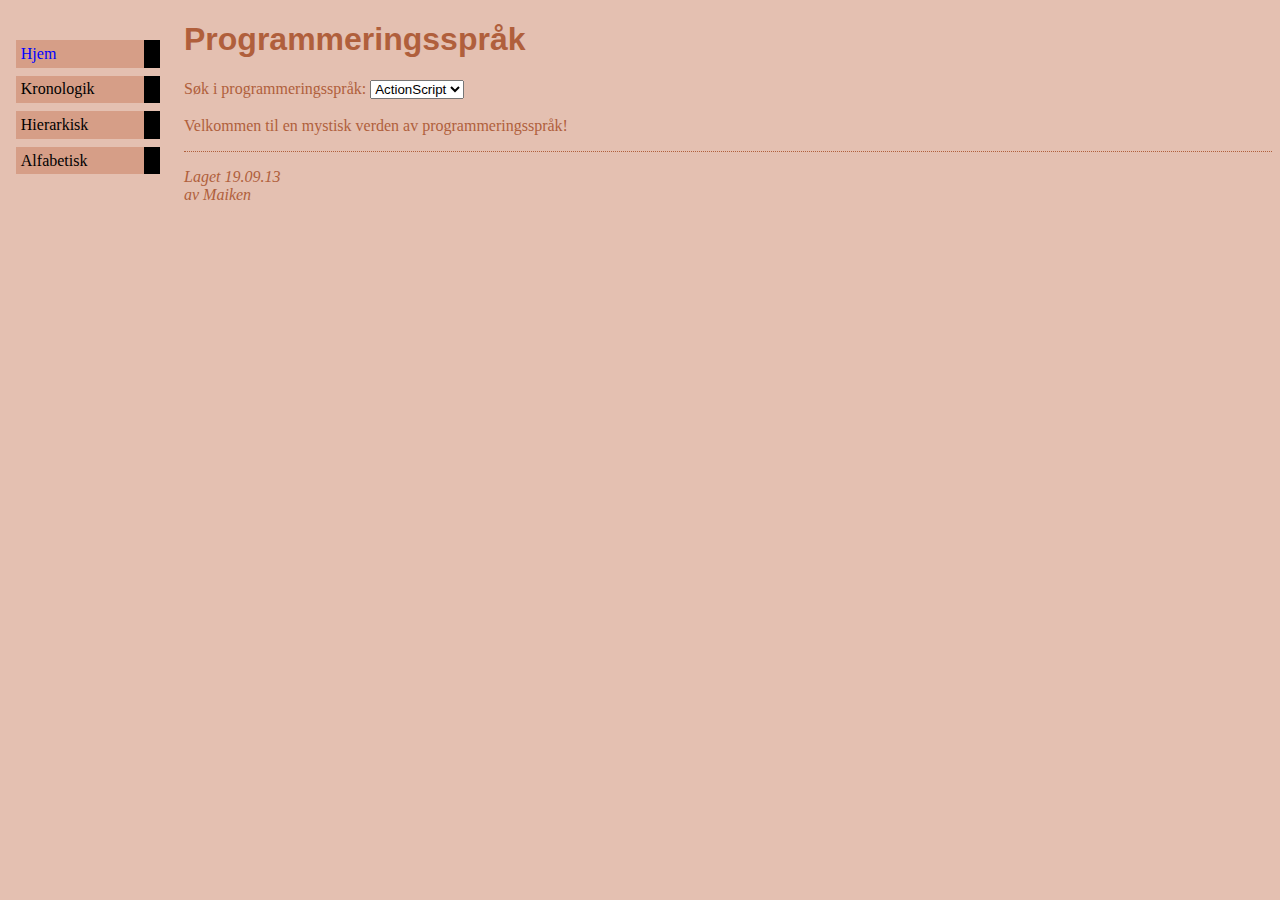
<file: index.html>
<!DOCTYPE html>

<html>

<head>
	<meta charset="utf-8">
	<title>Program languages</title>
	
	<!--stylesheet-->
	<link rel="stylesheet" href="lab2.css">
	
	<!-- JavaScript -->
	<script type="text/javascript" src="proglangs2.js"></script>
	
	
</head>

<body>

<!-- Navigerings meny -->
<ul class="navbar" >
	<li><a href="index.html">Hjem</a>
	<li><a href="" onclick="myFunction()">Kronologik</a>
	<li><a href="" onclick="myFunction()">Hierarkisk</a>
	<li><a href="" onclick="myFunction()"> Alfabetisk</a>
	</ul>
	

	
	<!-- hoved innhold -->
	<h1>Programmeringsspråk</h1>
	
	

	
	<form action="">
		<!--ord som blir vist når intet språk er selektert -->
		<label for="proglangs"> Søk i programmeringsspråk:</label>
		
		<!-- name/egennavn, id/ved bruk av script,  -->
		<select name="select-pl" id="proglangs" onChange="printToOutputBox(this)">

		
		<!-- <select name="myList">  -->
			<option value="ActionScript">ActionScript</option>
			<option value="AppleScript">AppleScript</option>
			<option value="Asp">Asp</option>
			<option value="BASIC">BASIC</option>
			<option value="C">C</option>
			<option value="C++">C++</option>
			<option value="Clojure">Clojure</option>
			<option value="COBOL">COBOL</option>
			<option value="ColdFusion">ColdFusion</option>
			<option value="Erlang">Erlang</option>
			<option value="Fortran">Fortran</option>
			<option value="Groovy">Groovy</option>
			<option value="Haskell">Haskell</option>
			<option value="Java">Java</option>
			<option value="JavaScript">JavaScript</option>
			<option value="Lisp">Lisp</option>
			<option value="Perl">Perl</option>
			<option value="PHP">PHP</option>
			<option value="Python">Python</option>
			<option value="Ruby">Ruby</option>
			<option value="Scala">Scala</option>
			<option value="Scheme">Scheme</option>
		</select>
	</form>
	<br>
	<span id="outputbox">Velkommen til en mystisk verden av programmeringsspråk!</span>
	<script src="proglangs2.js"></script>
	
	
	
	
	<!-- forfatter og dato-->
	<address>Laget 19.09.13 <br>
			av Maiken </adress>
	
	
</body>
</html>
</file>
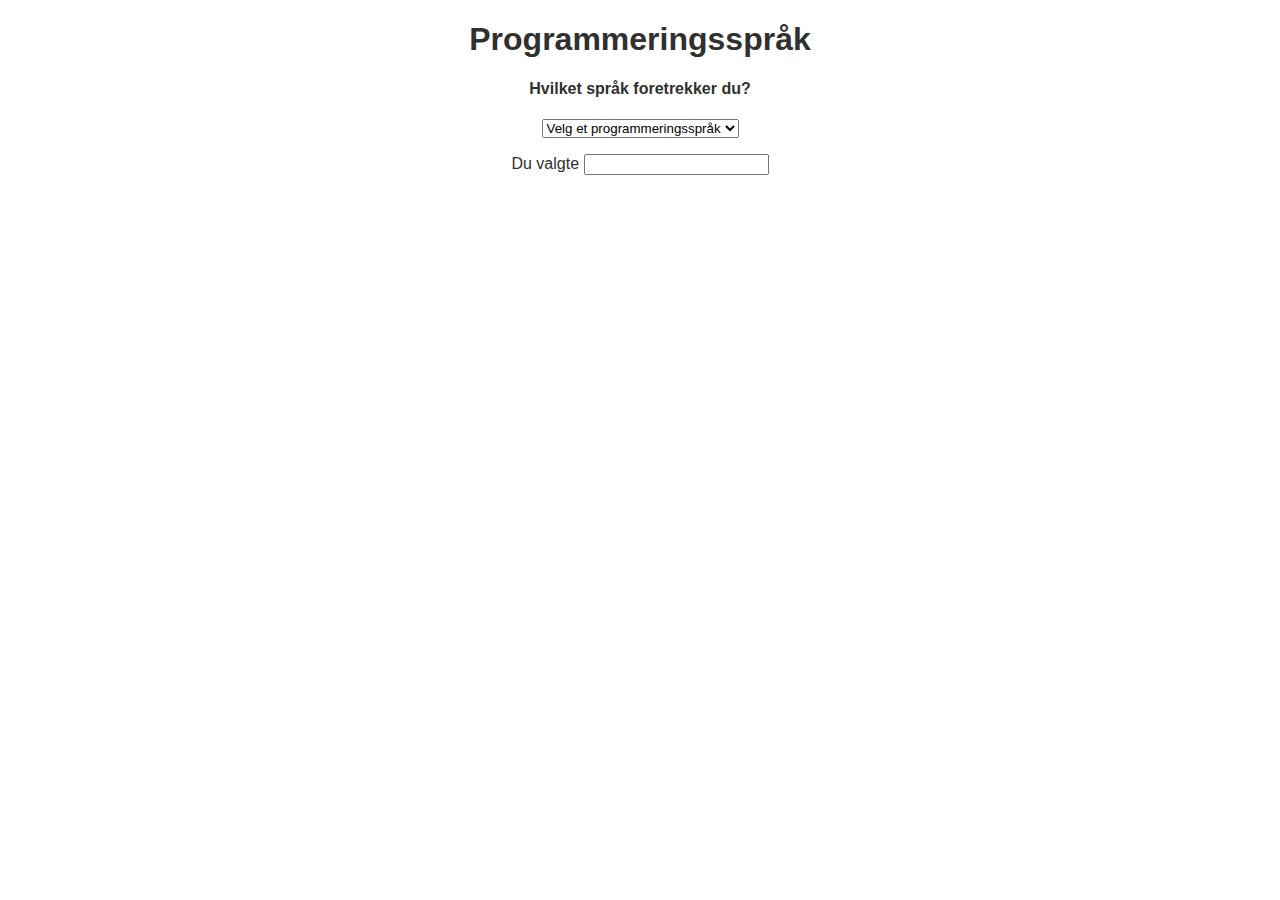
<file: dropdown.html>
<!DOCTYPE html>

<!--
  LAB1
  Navn: Maiken Somby Flågan
  Jeg samarbeidet med:
  Tiden jeg har brukt på oppgaven: ...
-->

<html>
<head>
 <meta charset="utf-8">
 <title>Programmeringsspråk (versjon 0.0.1)</title>
 
 <!-- java scriptet -->
 <script type="text/javascript" src="proglangs.js"></script>
  
 <!-- Laste inn Javascript biblioteker -->
 <script type="text/javascript" src="jquery-1.10.2.min.js">  </script>

 <!-- Inkludere CSS -->
 <link rel="stylesheet" href="proglangs.css" type="text/css" media="all" />
 
 </head>
<body>

<h1>Programmeringsspråk</h1> 
<p><h4>Hvilket språk foretrekker du?</h4></p>

<form action="">
<select id="myList" onchange="proglangs()">
<option value="IKKE" selected>Velg et programmeringsspråk</option>
<option value="ActionScript">ActionScript</option>
<option value="AppleScript">AppleScript</option>
<option value="Asp">Asp</option>
<option value="BASIC">BASIC</option>
<option value="C">C</option>
<option value="C++">C++</option>
<option value="Clojure">Clojure</option>
<option value="COBOL">COBOL</option>
<option value="ColdFusion">ColdFusion</option>
<option value="Erlang">Erlang</option>
<option value="Fortran">Fortran</option>
<option value="Groovy">Groovy</option>
<option value="Haskell">Haskell</option>
<option value="Java">Java</option>
<option value="JavaScript">JavaScript</option>
<option value="Lisp">Lisp</option>
<option value="Perl">Perl</option>
<option value="PHP">PHP</option>
<option value="Python">Python</option>
<option value="Ruby">Ruby</option>
<option value="Scala">Scala</option>
<option value="Scheme">Scheme</option>
</select>

<p>Du valgte <input type="text" span id="favorite"></span></p>
</form>

</body>
</html>
</file>
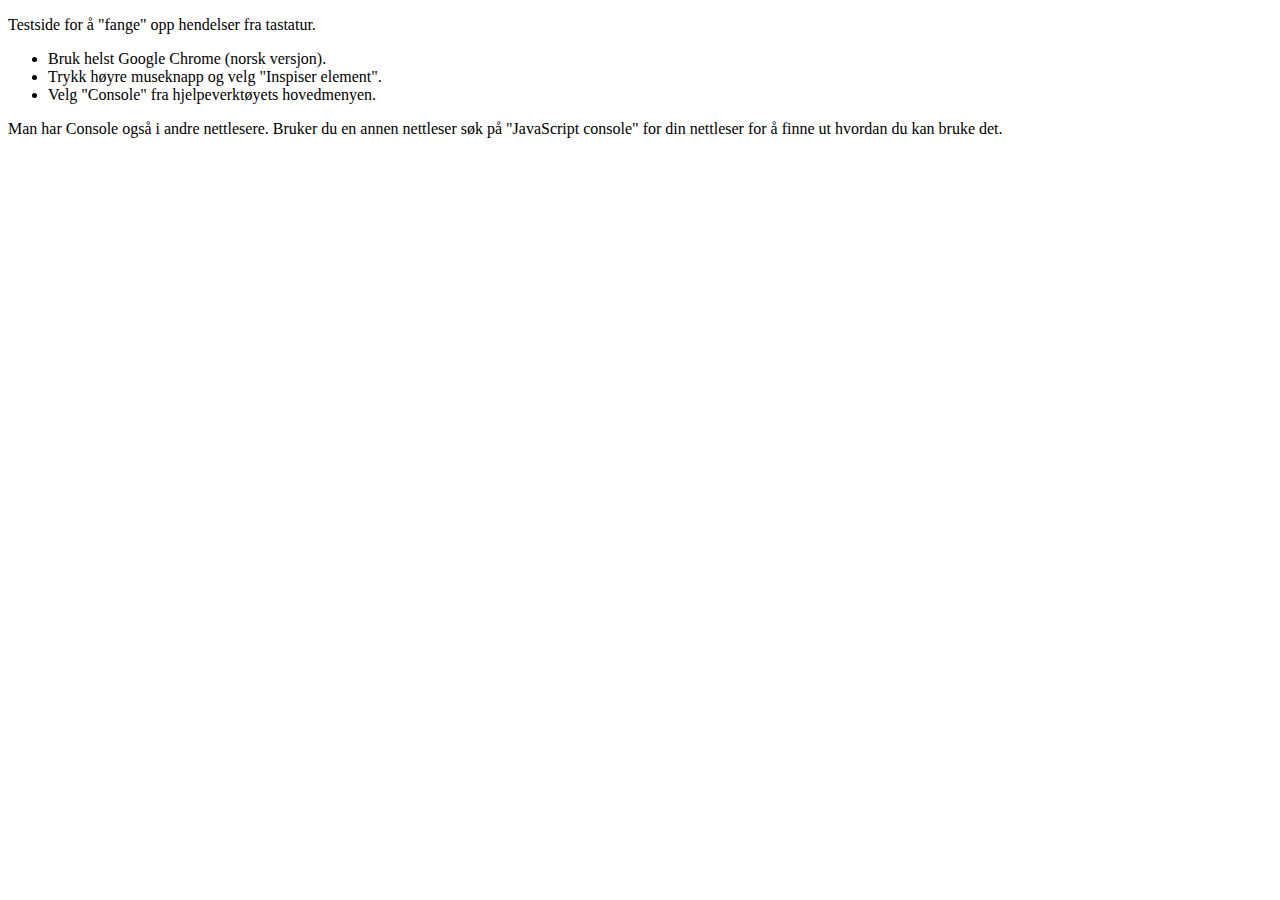
<file: lab3_oppg0.html>
<!DOCTYPE html>
<html lang="en">
<head>
	<meta charset="utf-8">
	<title>Hendelser med jQuery</title>
	<link rel="stylesheet" href="lab3.css">
	<script src="js/jquery-1.8.1.js"></script>
    
	<script>
	$(function() {
		// Setter en observatør for keydown hendelse på noden document.body
	    $(document.body).on('keydown', function(e) {
		
		// Sorter ut de tastetrykkene man ønsker å gi en respons på
		// Her brukes strukturen switch som finnes i de fleste programmeringsspråk
		switch (e.which) {
			// tastekode for venstre pil; responsen er en utskrift til konsollen (innebygd i nettlesere)
			case 37:
			var x = ("Venstre piltast er trykket!");
				// Her og i andre case skal koden for å skrive til innerHTML skrives (deloppgave 0)
				console.log(x);
				break;
        
			// tastekode for høyre pil
			case 39:
			var x = ("Høyre piltast er trykket!");
				console.log(x);
				break;
				
			// Her skal koden for å behandle andre tastetrykk skrives (deloppgave 0)
			
			//tastekode for pil opp
			case 38:
			var x = ("Øvre piltast er trykket!");
				console.log(x);
				break;
				
			//tastekode for pil ned
			case 40:
			var x = ("Nedre piltast er trykket!");
				console.log(x);
				break;
			
		}
		
		$("#keypressed").html(x);
		$("#keypressed").addClass ("blue");
        		
		});
	});
	
	</script>

	</head>

<body>
	<p>Testside for å "fange" opp hendelser fra tastatur.</p>
	<p>
		<ul>
			<li>Bruk helst Google Chrome (norsk versjon).</li> 
			<li>Trykk høyre museknapp og velg "Inspiser element".</li> 
			<li>Velg "Console" fra hjelpeverktøyets hovedmenyen.</li>
		</ul>
	</p>
	<p>Man har Console også i andre nettlesere. Bruker du en annen nettleser søk på "JavaScript console" for din nettleser for å finne ut hvordan du kan bruke det.</p>
	<!-- Oppgaveløsning skal implementeres her -->
	
	<p id="keypressed"> </p>
	
</body>
</html>
</file>
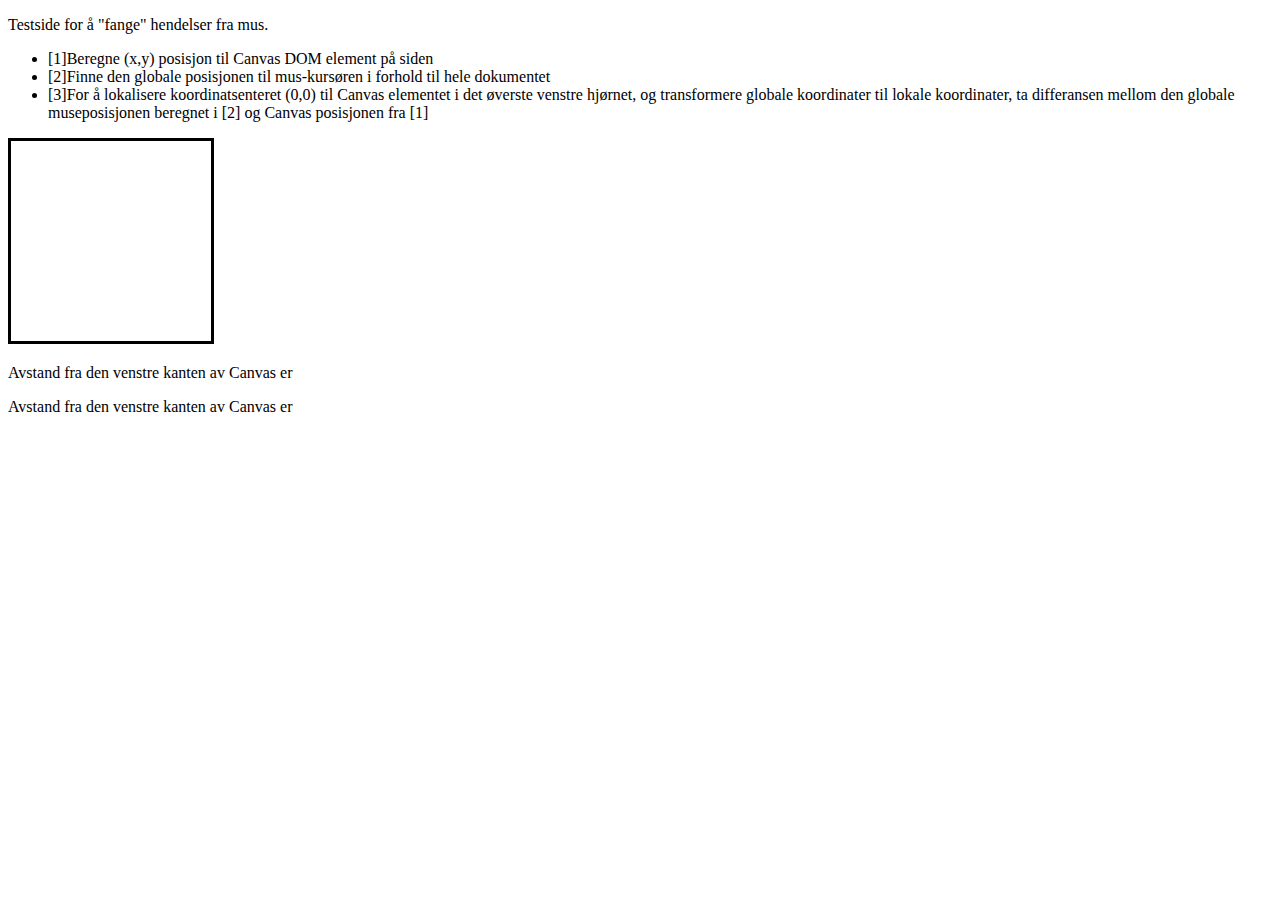
<file: lab3_oppg1.html>
<!DOCTYPE html>
<html lang="en">
<head>
	<meta charset="utf-8">
	<title>Hendelser med jQuery</title>
	<link rel="stylesheet" href="lab3.css">
	<script src="js/jquery-1.8.1.js"></script>
   
   <script>
	
	$(function() {
		// Definerer variablen canvas med referanse til objekt (i DOM) med id my_canvas
		var canvas = $('#my_canvas');

		// Beregner (x,y) posisjon til canvas DOM-element på siden
		var canvasPosition = {
			x: canvas.offset().left,
			y: canvas.offset().top
		};
		
		// Her fanges click hendelse opp med jQuery metoden
		// e refererer til hendelse(event) som da gir mulighet til å kalle tilgjengelige metoder
		canvas.on('click', function(e) {
		
		
		// Bruker pageX og pageY for å få posisjonen til mus i forhold til hele siden (ikke my_canvas)
			var mouse = {
				x: e.pageX - canvasPosition.x,
				y: e.pageY - canvasPosition.y
			}
		
		/*
		   Nå har du lokale koordinater i mouse.x og mouse.y som er beregnet i forhold til det lokale 
		   koordinatsystemet i my_canvas med (0,0) i det øverste venstre hjørne
		*/
			// Skriv koordinatene ut til console basert på lab3_v1
			// oppgave 2 a) besvares her
				console.log(mouse.x + "," + mouse.y);
				
				
							
		   
			// Her skrives koordinatene ut til en <span> node
			// Man skriver til innerHTML og også legger på stil (farge osv.)
			// oppgave 2 b) besvares her
				$("#x").html(mouse.x) .addClass("blue1");
				$("#y").html(mouse.y) .addClass("purple");
				
			
			return false;
		});
	}); 
	</script>
</head>
<body>
	<p>Testside for å "fange" hendelser fra mus.</p>
	<p>
		<ul>
			<li>[1]Beregne (x,y) posisjon til Canvas DOM element på siden</li> 
			<li>[2]Finne den globale posisjonen til mus-kursøren i forhold til hele dokumentet</li> 
			<li>[3]For å lokalisere koordinatsenteret (0,0) til Canvas elementet i det øverste venstre hjørnet, og transformere globale koordinater til lokale koordinater, ta differansen mellom den globale museposisjonen beregnet i [2] og Canvas posisjonen fra [1] </li>
		</ul>
	</p>
	
	<!-- Oppgaveløsning skal implementeres her -->
	<canvas id="my_canvas"></canvas>
				<p>Avstand fra den venstre kanten av Canvas er <span id="x"></span></p>
				<p>Avstand fra den venstre kanten av Canvas er <span id="y"></span></p>
</body>
</html>
</file>
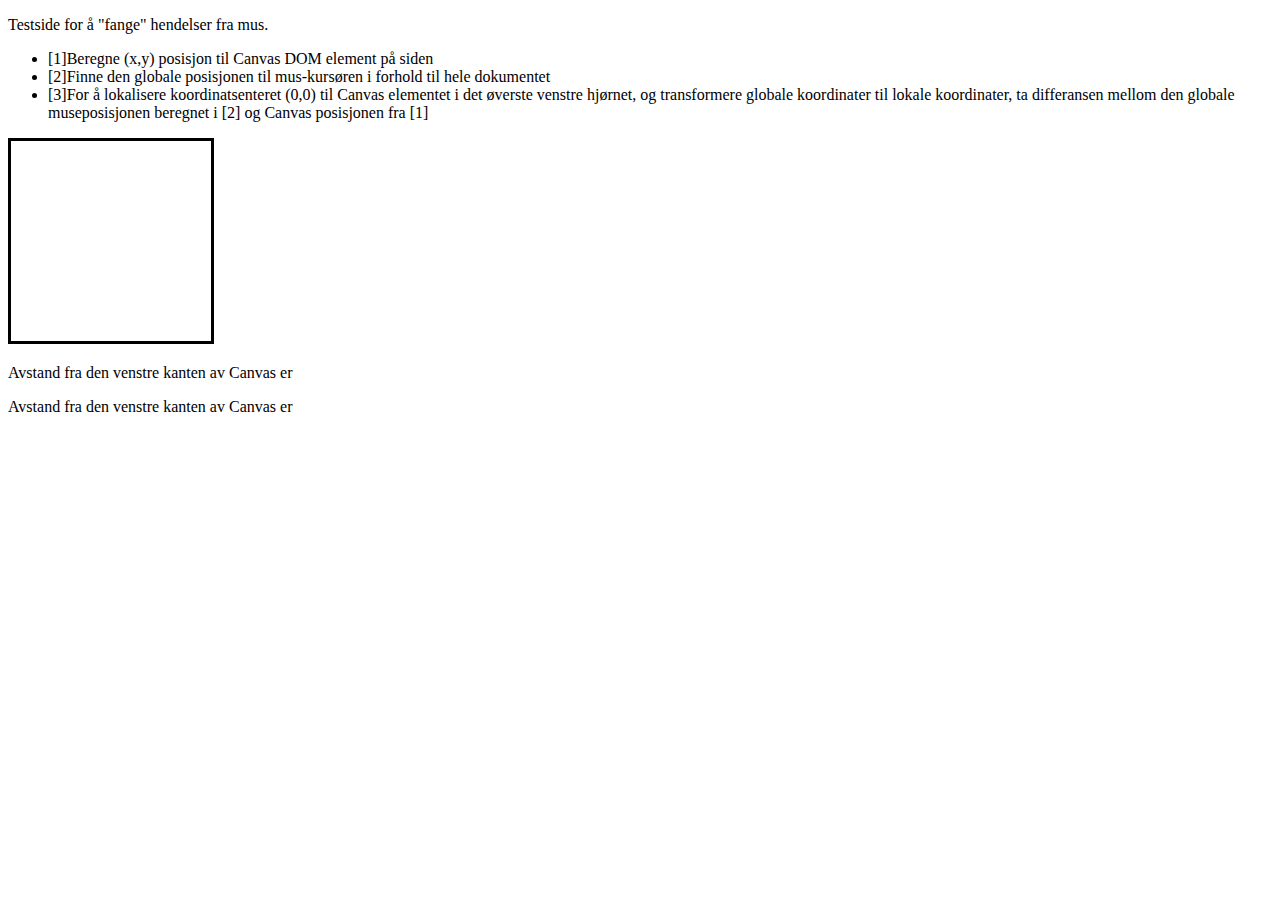
<file: lab3_oppg2.html>
<!DOCTYPE html>
<html lang="en">
<head>
	<meta charset="utf-8">
	<title>Hendelser med jQuery</title>
	<script src="js/jquery-1.8.1.js"></script>
	<!-- Setter inn jcanvas biblioteket som bygger på jQuery -->
	<script src="js/jcanvas.min.js"></script>
	<link rel="stylesheet" href="lab3.css">
	
    <script>
	$(function() {
		// Definerer variablen canvas med referanse til objekt (i DOM) med id my_canvas
		var canvas = $('#my_canvas');

		// Beregner (x,y) posisjon til canvas DOM-element på siden
		var canvasPosition = {
			x: canvas.offset().left,
			y: canvas.offset().top
		};
		
		// Her "fanges" click hendelse opp med jQuery metoden
		// e refererer til hendelse (event) som da gir mulighet til å kalle tilgjengelige metoder
		canvas.on('click', function(e) {

		// Setter inn denne metode for å unngå standardrespons på standardhendelser til mus
			//e.preventDefault();
		
		// Bruker pageX og pageY for å få posisjonen til mus i forhold til hele siden (ikke my_canvas)
			var mouse = {
				x: e.pageX - canvasPosition.x,
				y: e.pageY - canvasPosition.y
			}
		
		/*
		   nå har du lokale koordinater mouse.x og mouse.y som er beregnet i forhold til det lokale 
		   koordinatsystemet i my_canvas med (0,0) i den øverste venstre hjørne
		*/
			// Skriv koordinatene ut til console basert på lab3_v2
			// Kopier fra lab2_v2
				console.log(mouse.x + "," + mouse.y);
			
			// Her er det bare å kopiere lignende løsning fra lab3_v2
			// for å skrive ut til <span> elementnoden
				$("#x").html(mouse.x) .addClass("blue1");
				$("#y").html(mouse.y) .addClass("purple");
			
			// Dette er kode for deloppgave 2
			// Her er to metoder kalt opp etter hverandre og begge tilhører objektet canvas
			canvas.clearCanvas({
				x: 0, y: 0,
				width: canvas.width,
				height: canvas.height
			})
			
			.drawText({
			// Her besvares deloppgave 2 (se lenken til jCanvas dokumentasjon i oppgaveteksten)	
				fillStyle: "black",
				strokeStyle: "black",
				strokeWidth: "#1",
				x:mouse.x, y:mouse.y,
				font: "8pt Verdana, sans-serif",
				text: mouse.x + "," + mouse.y
				});
			
 
			return false;
		});
	}); 
	</script>
</head>
<body>
	<p>Testside for å "fange" hendelser fra mus.</p>
	<p>
		<ul>
			<li>[1]Beregne (x,y) posisjon til Canvas DOM element på siden</li> 
			<li>[2]Finne den globale posisjonen til mus-kursøren i forhold til hele dokumentet</li> 
			<li>[3]For å lokalisere koordinatsenteret (0,0) til Canvas elementet i det øverste venstre hjørnet, og transformere globale koordinater til lokale koordinater, ta differansen mellom den globale museposisjonen beregnet i [2] og Canvas posisjonen fra [1] </li>
		</ul>
	</p>
	
	<!-- Oppgaveløsning skal implementeres her -->
		<canvas id="my_canvas"></canvas>
			<p>Avstand fra den venstre kanten av Canvas er <span id="x"></span></p>
			<p>Avstand fra den venstre kanten av Canvas er <span id="y"></span></p>
	
</body>
</html>
</file>
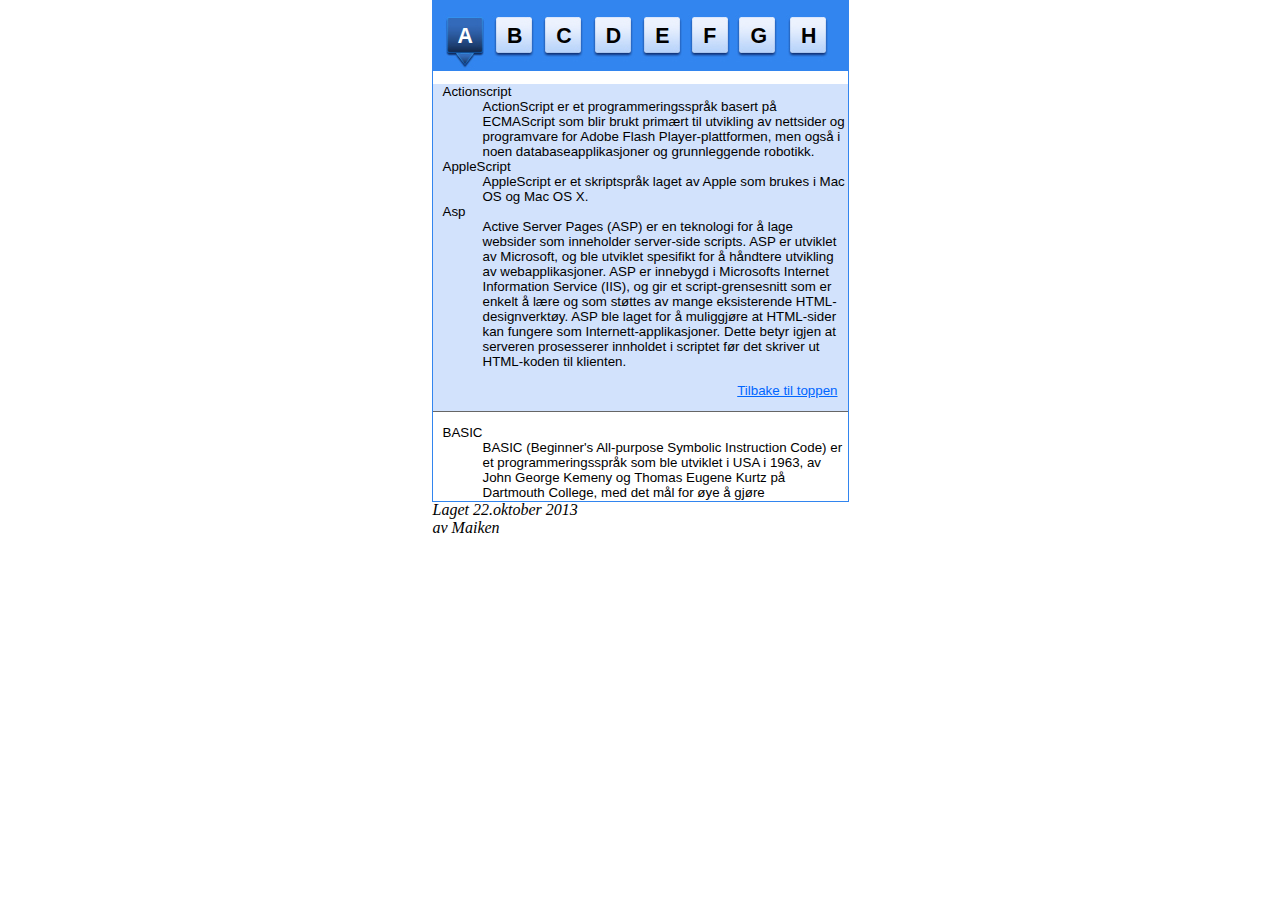
<file: lab4.html>
<!DOCTYPE html>
<html xlns="http://www.w3.org/1999/xhtml" xml:lang="en">
<head>
	<meta charset="utf-8">
	<title>Lab4 alfabetisk liste</title>
	<!-- jQuery javascript bibliotek-->
	<script src="js/jquery-1.8.1.js"></script>
	<script src="js/jquery.scrollTo-1.4.7.js"></script>

	<!-- CSS -->
	<link rel="stylesheet" type="text/css" href="lab4.css" />

	<script>
	$(function() {
	
		// Markere lenken og rulle til det selekterte elementet i DOM
		$(".firstUL li").each(function() {
			$(this).click(function() { //Fange hendelser når brukeren klikker på en av bokstavene
				$(".firstUL li").removeClass("selected"); //I utgangspunktet fjernes klassen selected, hvis den finnes
				$(this).addClass("selected"); //Legg til "selected"-klassen til det elementet brukeren har klikket på 
				elementClick = $(this).attr("id"); //Få tak i den tilsvarende "id", feks "a", "b", "c" osv.. 
				
				//Rulle til det selekterte DOM-elementet 
				$(".content-container").scrollTo($("#content-for-"+elementClick), 800);
				
				//Endre bakgrunnsfarge
				$(".content-container div").css( {'background-color' : '#ffffff'} );
				$(".content-container #content-for-"+elementClick).css( {'background-color' : '#d2e2fc'} );
			});	
		});
		
		
		//Markere "A" og rulle til toppen når "Tilbake til toppen" blir klikket på
		$('.return-to-top').click(function() {
			$(".firstUL li").each(function() {
				$( ".firstUL li").removeClass( "selected" );
				});
				
				//Legg klassen selected til første bokstav i alfabetet
				$("#a").addClass("selected");
				//Rulle til et element, her "A"
				$(".content-container").scrollTo($("#content-for-a"), 800);
				//Bytte bakgrunnsfargen til blå for selektert div og hvit til resten
				$(".content-container div").css({'background-color' : '#ffffff'} );
				$(".content-container #content-for-a").css( {'background-color' : '#d2e2fc'} );
			});
	
	});
	
	</script>
</head>

<body>

<div id="body-container">
	
	<div class="glossary-container"> 
	<!-- ALFABETBEHOLDER -->
		<ul class="firstUL">
			<li id="a" class="selected">A</li> <!-- Bokstaven A selekteres når listen åpnes første gang -->
			<li id="b">B</li>
			<li id="c">C</li>
			<li id="d">D</li>
			<li id="e">E</li>
			<li id="f">F</li>
			<li id="g">G</li>
			<li id="h">H</li>
	<!--	<li id="i">I</li>
			<li id="j">J</li>
			<li id="k">K</li>
			<li id="l">L</li>
			<li id="m">M</li>
			<li id="n">N</li>
			<li id="o">O</li>
			<li id="p">P</li>
			<li id="q">Q</li>
			<li id="r">R</li>
			<li id="s">S</li>
			<li id="t">T</li>
			<li id="u">U</li>
			<li id="v">V</li>
			<li id="w">W</li>
			<li id="x">X</li>
			<li id="y">Y</li>
			<li id="z">Z</li>   -->
		</ul>
	</div> <!-- Lukker alfabetholderen -->

	<div class="content-container">
	<!-- INNHOLDSBEHOLDER -->
	
		<!-- A -->
		<div id="content-for-a" style="background-color:#d2e2fc">
			<!-- Innhold for A -->
			<dl>
				<dt>Actionscript</dt>
					<dd>ActionScript er et programmeringsspråk basert på ECMAScript som blir brukt primært til utvikling av nettsider og 
					programvare for Adobe Flash Player-plattformen, men også i noen databaseapplikasjoner og grunnleggende robotikk. </dd>
				<dt>AppleScript</dt>
					<dd>AppleScript er et skriptspråk laget av Apple som brukes i Mac OS og Mac OS X.</dd>
				<dt>Asp</dt>
					<dd>Active Server Pages (ASP) er en teknologi for å lage websider som inneholder server-side scripts. ASP er utviklet 
					av Microsoft, og ble utviklet spesifikt for å håndtere utvikling av webapplikasjoner. ASP er innebygd i Microsofts 
					Internet Information Service (IIS), og gir et script-grensesnitt som er enkelt å lære og som støttes av mange eksisterende 
					HTML-designverktøy. ASP ble laget for å muliggjøre at HTML-sider kan fungere som Internett-applikasjoner. 
					Dette betyr igjen at serveren prosesserer innholdet i scriptet før det skriver ut HTML-koden til klienten.</dd>	
			</dl>
			<p class="return-to-top">Tilbake til toppen</p>
		</div>
			
		<!-- B -->
		<div id="content-for-b">
			<!-- Innhold for B -->
			<dl>
				<dt>BASIC</dt>
					<dd>BASIC (Beginner's All-purpose Symbolic Instruction Code) er et programmeringsspråk som ble utviklet i USA i 1963, 
					av John George Kemeny og Thomas Eugene Kurtz på Dartmouth College, med det mål for øye å gjøre programmering enklere. 
					BASIC er et relativt lettfattelig programmeringsspråk og benytter seg av bestemte engelske ord i sine kommandoer.</dd>
			</dl>
			<p class="return-to-top">Tilbake til toppen</p>
		</div>
					
		<!-- C -->
		<div id="content-for-c">
			<!-- Innhold for C -->
			<dl>
				<dt>C</dt>
					<dd>C er et høynivå programmeringsspråk. Med dette språket er det mulig å uttrykke seg svært maskinnært til høynivåspråk å være. 
					Til forskjell fra lavnivåspråkene kan C-kode kompileres for de fleste maskiner. Siden en både kan uttrykke seg maskinnært og 
					samtidig enkelt flytte programmer mellom ulike maskiner, kan en si at C inntar et mellomnivå mellom høynivåspråk og lavnivåspråk, 
					som er årsaken til at C av og til kalles et "portabelt assemblerspråk".</dd>
				<dt>C++</dt>
					<dd>C++ er et populært høynivå programmeringsspråk som er en utvidelse av språket C. C++ ble opprinnelig kalt «C with Classes» og 
					ble utviklet og implementert av dansken Bjarne Stroustrup omkring 1983–85, som da jobbet for AT&T Bell Labs. C++ er et multiparadigmespråk, 
					med støtte for funksjonell programmering, objektorientert programmering (OOP), dataabstraksjon og generisk programmering. 
					Populariteten skyldes både at det bygger på C og at det er implementert for de fleste operativsystem.</dd>
				<dt>Clojure</dt>
					<dd>
				<dt>COBOL</dt>
					<dd>COBOL (COmmon Business Oriented Language) er et programmeringsspråk som har vært i utstrakt bruk for koding av økonomiske og administrative 
					transaksjonssystemer. Det ble konstruert i 1959 initiert av amerikanske forsvarsmyndigheter. COBOL brukes fortsatt i mange eksisterende systemer 
					fordi disse ofte er store, godt uttestet og ikke er utsatt for sterke endringskrav. COBOL og systemene kodet i dette språket ble sterkt fokusert 
					i forbindelse med år 2000-problemet.</dd>
				<dt>ColdFusion</dt>
					<dd>
			</dl>
			<p class="return-to-top">Tilbake til toppen</p>
		</div>
	
		<!-- D -->
		<div id="content-for-d">
			<!-- Innhold for D -->
			<dl>
				<dt>D</dt>
					<dd>D er et programmeringsspråk utviklet av Walter Bright. Det tar mål av seg til å kombinere ytelse og fleksibillitet fra språk som C og C++, 
					med høynivåfunksjonalitet og programmerervennlighet fra språk som Ruby og Python. D er et multiparadigmespråk, og har egne primitiver for å støtte 
					både imperativ, funksjonell, generisk og objektorientert programmering.[1] Språket bruker en syntaks som er svært lik den som brukes i C, C++, Java og C#.</dd>
			</dl>	
			<p class="return-to-top">Tilbake til toppen</p>
		</div>
		
		<!-- E -->
		<div id="content-for-e">
			<!-- Innhold for E -->
			<dl>
				<dt>Erlan</dt>
			</dl>
			<p class="return-to-top">Tilbake til toppen</p>
		</div>
		
		<!-- F -->
		<div id="content-for-f">
			<!-- Innhold for F -->
			<dl>
				<dt>Fortran</dt>
					<dd>Fortran, tidligere kalt FORTRAN (FORmula TRANslation), blir ofte ansett som det første programmeringsspråket, siden det i prinsippet (og senere også i praksis) 
					var portabelt. Fortran var uavhengig av datamaskinens maskinspråk, og kunne benyttes av ulike datamaskinarkitekturer.</dd>
			</dl>
			<p class="return-to-top">Tilbake til toppen</p>
		</div>
		
		<!-- G -->
		<div id="content-for-g">
			<!-- Innhold for G -->
			<dl>
				<dt>Groovy</dt>
			</dl>
			<p class="return-to-top">Tilbake til toppen</p>
		</div>
		
		<!-- H -->
		<div id="content-for-h">
			<!-- Innhold for H -->
			<dl>
				<dt>Haskell</dt>
					<dd>Haskell er et standardisert, rent funksjonelt programmeringsspråk navngitt etter matematikeren Haskell Curry. Haskell byr på sterk typesetting og lat evaluering i 
					flere implementasjoner, deriblant GHC. Som et funksjonelt språk er bruken av funksjoner den primære måten å konstruere et program med. Språket har dype røtter i Curry 
					sin forskning og har derfor en mer matematisk tilnærming programmering enn imperative språk. Et eksempel på dette er at alle variabler er uforanderlige. På grunn av at 
					Haskell er et rent funksjonelt programmeringsspråk kan ikke funksjoner ha bivirkninger. Med andre ord, en funksjon kan ikke, i tillegg til å returnere en verdi, endre på en tilstand. </dd>
			</dl>
			<p class="return-to-top">Tilbake til toppen</p>
		</div>
<!-- 

Java
JavaScript
Lisp
Perl
PHP
Python
Ruby
Scala
Scheme 
-->
	
</div> <!-- Lukker body-container -->



<!-- Signatur og dato -->
<address> Laget 22.oktober 2013<br> av Maiken </address>
</body>

</html>
</file>
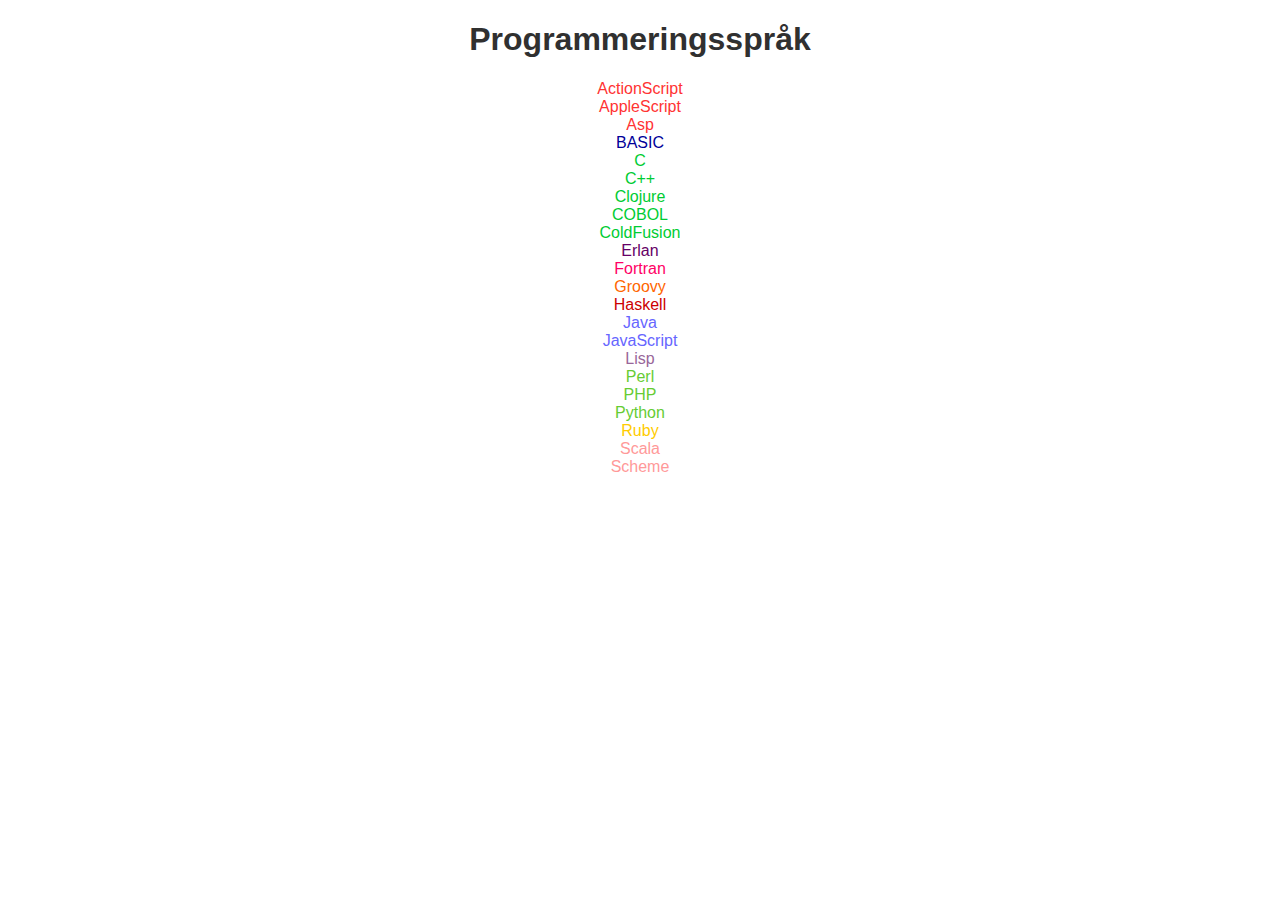
<file: proglangs.html>
﻿<!DOCTYPE html>

<!--
  LAB1
  Navn: Maiken Somby Flågan
  Jeg samarbeidet med: ...
  Tiden jeg har brukt på oppgaven: ...
-->

<html>
<head>
 <meta charset="utf-8">
 <title>Programmeringsspråk (versjon 0.0.1)</title>
 
 <!-- Laste inn Javascript biblioteker her -->
 <script type="text/javascript" src="jquery-1.10.2.min.js"></script>
 
 
 <!-- Inkludere CSS her -->
 <link rel="stylesheet" href="proglangs.css" type="text/css" media="all" />
 
 
</head>
<body>

<h1>Programmeringsspråk</h1>

<li>ActionScript</li>
<li>AppleScript</li>
<li>Asp</li>
<li>BASIC</li>
<li>C</li>
<li>C++</li>
<li>Clojure</li>
<li>COBOL</li>
<li>ColdFusion</li>
<li>Erlan</li>
<li>Fortran</li>
<li>Groovy</li>
<li>Haskell</li>
<li>Java</li>
<li>JavaScript</li>
<li>Lisp</li>
<li>Perl</li>
<li>PHP</li>
<li>Python</li>
<li>Ruby</li>
<li>Scala</li>
<li>Scheme</li>


</body>
</html>
</file>
<file: lab2.css>
body {
	/*Setter design for innhold i html body*/
	padding-left: 11em;
	font-family: georgia, "times new roman", times, serif;
	color: #B05F3C;
	background-color: #E4C0B1; }
	
	/*Reserverer venstre felt for menyen*/
ul.navbar {
	list-style-type: none;
	padding: 0;
	margin: 0;
    position: absolute;
    top: 2em;
    left: 1em;
    width: 9em }
	
	/*setter stil til h1*/
h1 {	font-family: helvetica, geneva, arial, 
		sunsans-regular, sans-serif	}
		
	/*Oppretter en klasse kalt "navbar" som kan benyttes
	av li elementer i ul*/
ul.navbar li {
	background: #D69E87;
	margin: 0.5em 0;
	padding: 0.3em;
	border-right: 1em solid black }
	
	/*fjerner understrek på lenker som ellers er standard
	i html. Kun i ul taggen*/
ul.navbar a {
	 text-decoration: none}
	 
	 /*setter farge p+ samtlige lenker*/
a:link {
	color: blue; }
	
	/*setter farge på samtlige besøkte lenker*/
a:visited {
	color: black; }
	
	/*formatering for <adress> taggen*/
address {
	margin-top: 1em;
	padding-top: 1em;
	border-top: thin dotted }
</file>
<file: proglangs.css>
body {
	background-color: #FFFFFF;
	color: #303030;
	font-size: 16px;
	font-family: "Arial";
	text-align: center;
}


li {list-style-type: none;
}

/** Tekst farge */

li:nth-child(2) {
	color: #FF3333;
	}
	
li:nth-child(3) {
	color: #FF3333;
	}

li:nth-child(4) {
	color: #FF3333;
	}	
	
li:nth-child(5) {
	color: #000099;
	}	
	
li:nth-child(6) {
	color: #00CC33;
	}	
	
li:nth-child(7) {
	color: #00CC33;
	}	

li:nth-child(8) {
	color: #00CC33;
	}

li:nth-child(9) {
	color: #00CC33;
	}

li:nth-child(10) {
	color: #00CC33;
	}	
	
li:nth-child(11) {
	color: #660066;
	}	

li:nth-child(12) {
	color: #FF0066;
	}

li:nth-child(13) {
	color: #FF6600;
	}	

li:nth-child(14) {
	color: #CC0000;
	}
	
li:nth-child(15) {
	color: #6666FF;
	}

li:nth-child(16) {
	color: #6666FF;
	}	
	
li:nth-child(17) {
	color: #996699;
	}	
	
li:nth-child(18) {
	color: #66CC33;
	}	
	
li:nth-child(19) {
	color: #66CC33;
	}	

li:nth-child(20) {
	color: #66CC33;
	}

li:nth-child(21) {
	color: #FFCC00;
	}

li:nth-child(22) {
	color: #FF9999;
	}	
	
li:nth-child(23) {
	color: #FF9999;
	}
</file>
<file: lab3.css>
.blue{
	color: blue;}

.blue1{
		color: blue;
	font-weight:bold;}

.purple{
		color: purple;
	font-weight:bold;}

#my_canvas { 
    border: solid 3px;
    width: 200px;
    height: 200px;
}
</file>
<file: lab4.css>
/*
	Setter margen (margin) og utfylling (padding) til 0, siden det er vanlig med en satt verdi i nettleser til dette
*/
body {
	margin:0;
	padding:0;
}

#body-container {
	width:415px;
	height:500px;	
	margin:0 auto; /*plasserer div til senter*/
	border:1px solid #3285ef; /* Setter ramme rundt body-container div*/
}

#body-container .glossary-container {
	clear: both; /*Tillater ingen elementer som flyter på noen av sidene*/
}

#body-container .content-container {
	height: 430px; 
	width: 415px;
	overflow: auto; /*Et rullefelt vises når innholdet er større enn den spesifiserte høyden*/
	font-family: 'Arial',Verdana,Tahoma; /*Har standardfonten 'Arial'*/
	font-size: 10pt; 
	clear: both; /*Tillater ingen elementer som flyter på noen av sidene*/
}

/*Definerer egenskaper for alle div objekter tilhørende klassen content-container*/
#body-container .content-container div{
	padding-left: 10px; /*Utfylling/padding settes til 10 px*/
	border-bottom: 1px #666666 solid; /*For å adskille hver gruppe settes farge og bredde på nedre rammeside */
}

/*Siden listingen skal rulles, gis brukeren en mulighet til å komme til toppen igjen*/
#body-container .content-container p.return-to-top{
	color: #0066FF; /* Tekstfarge til returnerings-knappen */
	text-decoration: underline; 
	text-align: right; 
	margin-right: 10px;
	cursor: pointer; /* Kursøren blir til en "hånd" */
}

/*Egenskaper til den ikke-ordnede listen */
.firstUL{
	padding: 0px 0px 0px 10px; /* Litt utfylling mot venstre, ingen mot høyre, toppen og bunnen */
	margin: 0px; /* Setter alle marginer til */
	background-color: #3285ef; /* Bakgrunnsfarge */
}

/* Egenskaper til hvert listeelement i den underordnede listen */
.firstUL li {
	/*For alle listeelementer settes et bakgrunnsbilde ved å bruke "CSS Image Sprites" */
	background: transparent url(img/link_sprite_img.jpg) no-repeat scroll 0 0;
	display: inline; /*Utlistningene vil bli satt på en rad, som en tekst*/
	font-family: 'Arial',Verdana, Tahoma;
	font-size: 16pt;
	font-weight: bold;
	padding: 10px 15px 22px; /*Utfylling til alle sidene*/
	line-height: 70px; 
	cursor: pointer; /*Kursøren blir til en hånd*/
}

/* Når en bokstav er valgt må utseendet endres. 
	Her brukes andre delen av bildet ved å bruke "CSS Image Sprites"
	Man viser den nederste delen av bildet som 114px høy, dvs forskjøvet med -57px */
.firstUL li.selected{
	background: transparent url(img/link_sprite_img.jpg) no-repeat scroll 0px -57px;
	color: #ffffff; /*hvit fontfarge*/
	font-weight: bold;
}
</file>
